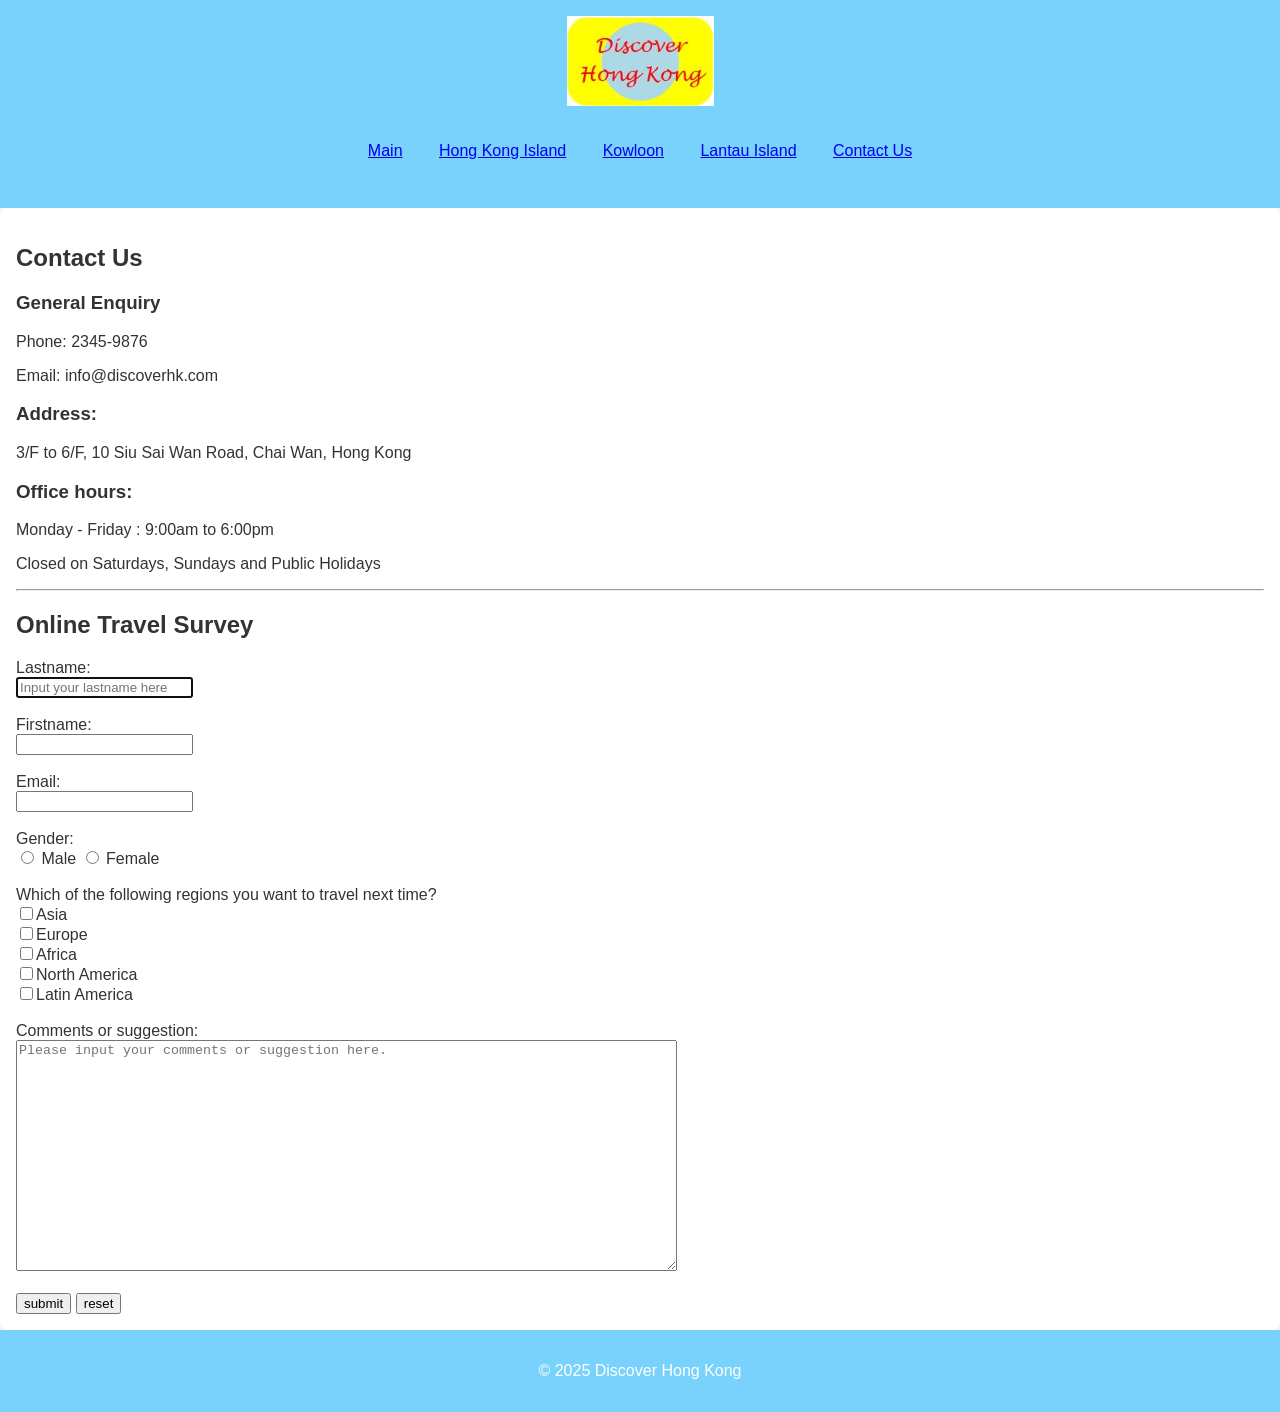
<file: contact.html>
<!DOCTYPE html>
<html lang="en">
<head>
  <meta charset="UTF-8" />
  <title>Contact Us</title>
  <link rel="stylesheet" href="css/style.css" />
</head>

<body>
    <header>
        <a href="index.html"><img src="multimedia/logo.svg" alt="Discover Hong Kong"></a>
        <nav>
            <ul>
              <li><a href="index.html">Main</a></li>
              <li><a href="hkisland.html">Hong Kong Island</a></li>
              <li><a href="kowloon.html">Kowloon</a></li>
              <li><a href="lantau.html">Lantau Island</a></li>
              <li><a href="contact.html">Contact Us</a></li>
            </ul>
        </nav>
    </header>

    <main>
      <h2>Contact Us</h2>
      <h3>General Enquiry</h3>
      <p>Phone: 2345-9876</p>
      <p>Email: info@discoverhk.com</p>
      <h3>Address: </h3>
      <p>3/F to 6/F, 10 Siu Sai Wan Road, Chai Wan, Hong Kong</p>
      <h3>Office hours:</h3>
      <p>Monday - Friday : 9:00am to 6:00pm</p>
      <p>Closed on Saturdays, Sundays and Public Holidays</p>

      <hr>
      <h2>Online Travel Survey</h2>
      <form action="autoreply.jsp" method="post" name="form1" target="_blank" id="form1" title="Survey">
      <!--
      <form action="z_html_formReply.html" method="get" name="form1" target="_blank" id="form1" title="Survey">
      <form action="z_html_formReply_get.jsp" method="get" target="_blank">
      -->
        <label for="">Lastname:<br>
          <input type="text" name="lastname" id="" required placeholder="Input your lastname here" maxlength="30"
          autofocus title="At least 3 letters">
        </label><br><br>

        <label for="">Firstname:<br>
          <input type="text" name="firstname" id="" required>
        </label><br><br>

        <label for="">Email:<br>
          <input type="email" name="email" id="" required >
        </label><br><br>

        <label for="gd">Gender:<br> 
          <input type="radio" name="gender" id="gd" value="Male"> Male 
          <input type="radio" name="gender" id="gd" value="Female"> Female 
        </label><br><br>

        <label for="dest">Which of the following regions you want to travel next time?<br>
          <input type="checkbox" name="travelPlace1" id="dest" value="Asia">Asia<br>
          <input type="checkbox" name="travelPlace2" id="dest" value="Europe">Europe<br>
          <input type="checkbox" name="travelPlace3" id="dest" value="Africa">Africa<br>
          <input type="checkbox" name="travelPlace4" id="dest" value="North America">North America<br>
          <input type="checkbox" name="travelPlace5" id="dest" value="Latin America">Latin America
        </label><br><br>

        <label for="sugg">Comments or suggestion:<br>
          <textarea name="suggestion" id="sugg" rows="15" cols="80" placeholder="Please input your comments or suggestion here."></textarea>
        </label><br><br>

        <input type="submit" value="submit">
        <input type="reset" value="reset">
      </form>
    </main>

    <footer>
        <p>&copy; 2025 Discover Hong Kong</p>
    </footer>
</body>
</html>


<!--
  <script>
    function handleSubmit(event) {
      event.preventDefault();
      alert("Thank you for your feedback!");
    }
  </script>

  <h2>Contact Us</h2>
  <form onsubmit="handleSubmit(event)">
      <label for="name">Name:</label><br />
      <input type="text" id="name" name="name" required /><br /><br />
      
      <label for="email">Email:</label><br />
      <input type="email" id="email" name="email" required /><br /><br />
      
      <label for="message">Message:</label><br />
      <textarea id="message" name="message" rows="5" required></textarea><br /><br />
      
      <button type="submit">Submit</button>
  </form>
</main>

-->
</file>
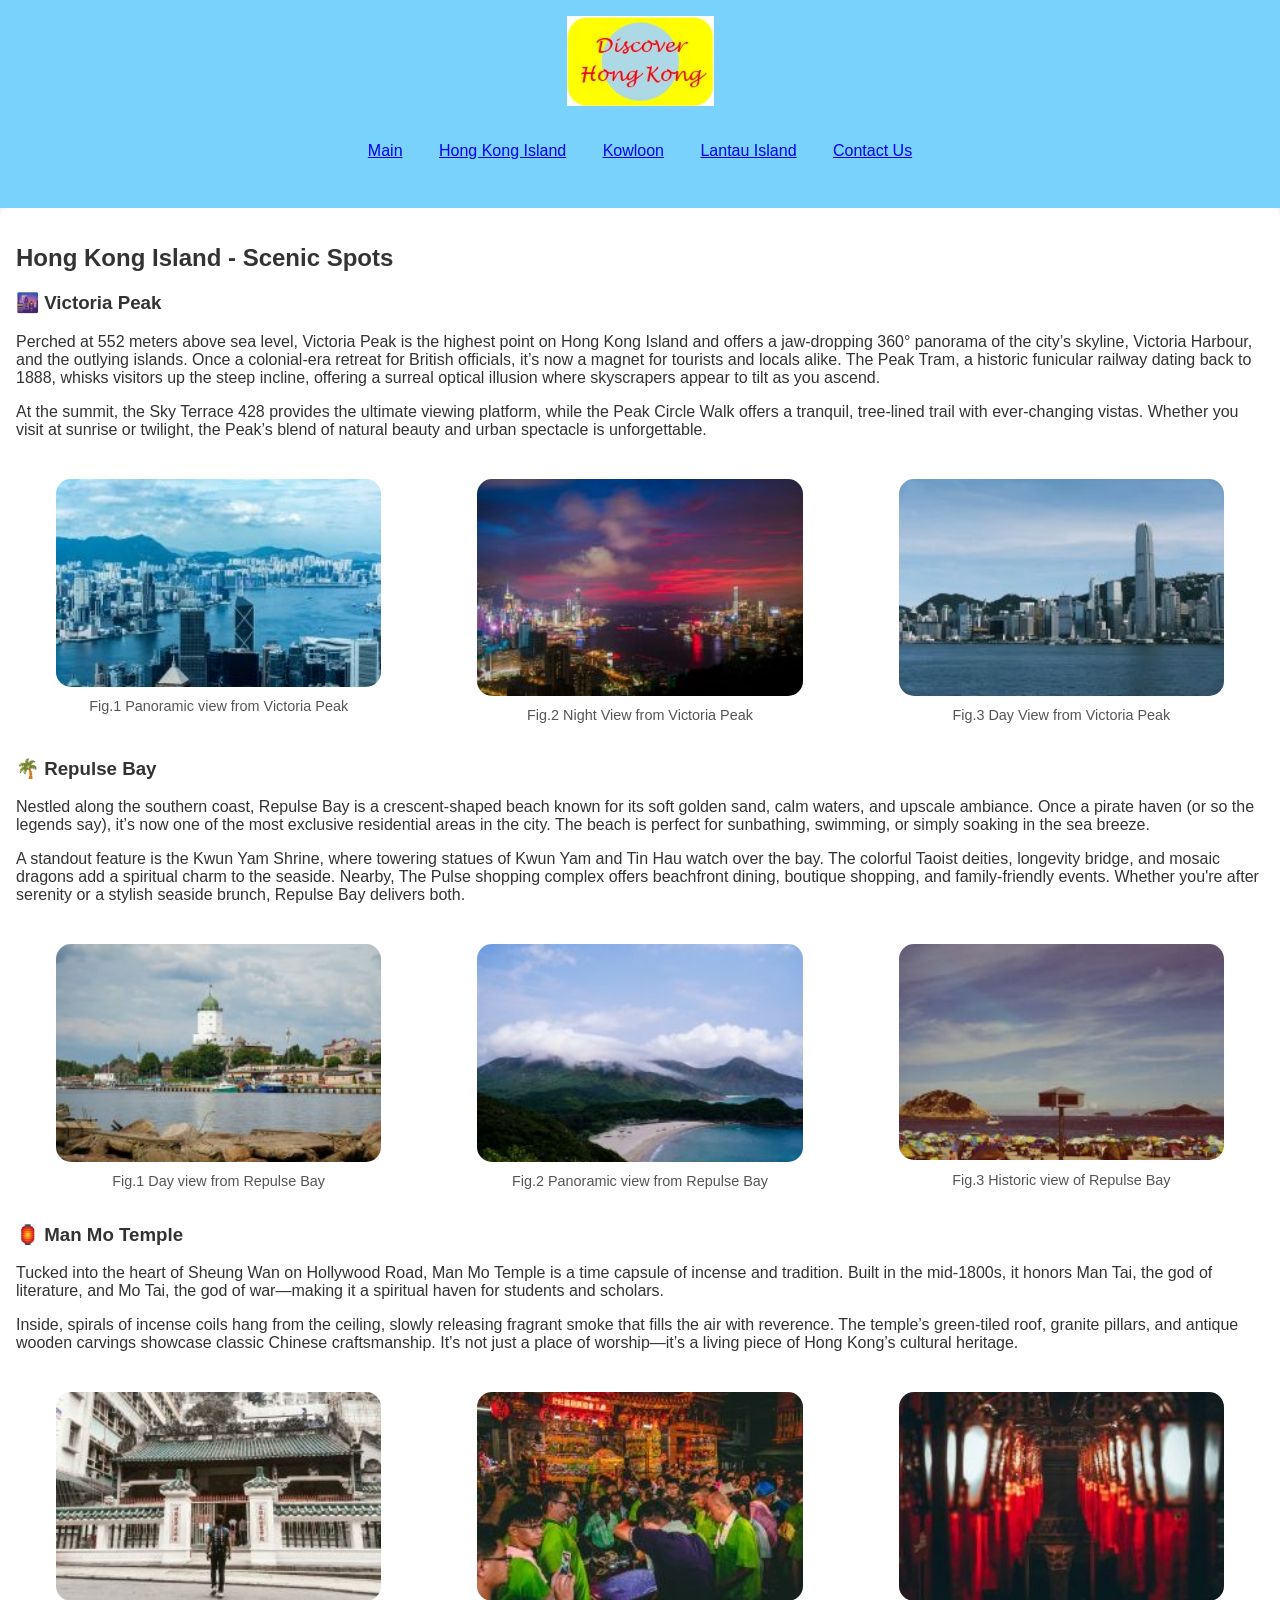
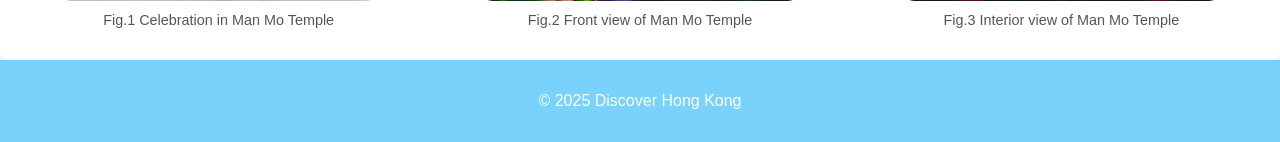
<file: hkisland.html>
<!DOCTYPE html>
<html lang="en">
<head>
  <meta charset="UTF-8" />
  <title>Hong Kong Island</title>
  <link rel="stylesheet" href="css/style.css" />
</head>

<body>
    <header>
        <a href="index.html"><img src="multimedia/logo.svg" alt="Discover Hong Kong"></a>
        <!--<h1>Welcome to Hong Kong</h1>
        <svg width="150" height="90" xmlns="http://www.w3.org/2000/svg">
            <rect width="100%" height="100%" rx="20" ry="20" fill="yellow" />
            <circle cx="75" cy="45" r="40" fill="lightblue" />
            <text x="75" y="35" font-family="Lucida Handwriting" font-size="20" text-anchor="middle" fill="red">Discover</text>
            <text x="75" y="65" font-family="Lucida Handwriting" font-size="20" text-anchor="middle" fill="red">Hong Kong</text>
        </svg>
        -->
        <nav>
        <ul>
            <li><a href="index.html">Main</a></li>
            <li><a href="hkisland.html">Hong Kong Island</a></li>
            <li><a href="kowloon.html">Kowloon</a></li>
            <li><a href="lantau.html">Lantau Island</a></li>
            <li><a href="contact.html">Contact Us</a></li>
        </ul>
        </nav>
    </header>

    <main>
        <h2>Hong Kong Island - Scenic Spots</h2>
        <section>
            <h3>🌆 Victoria Peak</h3>
            <p>Perched at 552 meters above sea level, Victoria Peak is the highest point on Hong Kong 
                Island and offers a jaw-dropping 360° panorama of the city’s skyline, Victoria Harbour, 
                and the outlying islands. Once a colonial-era retreat for British officials, it’s now 
                a magnet for tourists and locals alike. The Peak Tram, a historic funicular railway 
                dating back to 1888, whisks visitors up the steep incline, offering a surreal optical 
                illusion where skyscrapers appear to tilt as you ascend.</p>
            <p>At the summit, the Sky Terrace 428 provides the ultimate viewing platform, while the 
                Peak Circle Walk offers a tranquil, tree-lined trail with ever-changing vistas. Whether 
                you visit at sunrise or twilight, the Peak’s blend of natural beauty and urban spectacle 
                is unforgettable.</p>
            <div class="gallery">
                <figure>
                    <img src="multimedia/Victoria Harbour 01.jpg" 
                    alt="Description of Spot 1">
                    <figcaption>Fig.1 Panoramic view from Victoria Peak</figcaption>
                </figure>
                <figure>
                    <img src="multimedia/Victoria Harbour 02.jpg" 
                    alt="Description of Spot 2">
                    <figcaption>Fig.2 Night View from Victoria Peak</figcaption>
                </figure>
                <figure>
                    <img src="multimedia/Victoria Harbour 03.jpg" 
                    alt="Description of Spot 3">
                    <figcaption>Fig.3 Day View from Victoria Peak</figcaption>
                </figure>
            </div>        
        </section>

        <section>
            <h3>🌴 Repulse Bay</h3>
            <p>Nestled along the southern coast, Repulse Bay is a crescent-shaped beach known for its 
                soft golden sand, calm waters, and upscale ambiance. Once a pirate haven (or so the 
                legends say), it’s now one of the most exclusive residential areas in the city. The 
                beach is perfect for sunbathing, swimming, or simply soaking in the sea breeze.</p>
            <p>A standout feature is the Kwun Yam Shrine, where towering statues of Kwun Yam and Tin 
                Hau watch over the bay. The colorful Taoist deities, longevity bridge, and mosaic 
                dragons add a spiritual charm to the seaside. Nearby, The Pulse shopping complex offers 
                beachfront dining, boutique shopping, and family-friendly events. Whether you're after 
                serenity or a stylish seaside brunch, Repulse Bay delivers both.</p>
            <div class="gallery">
                <figure>
                    <img src="multimedia/Repulse Bay 01.jpg" 
                    alt="Description of Spot 1">
                    <figcaption>Fig.1 Day view from Repulse Bay</figcaption>
                </figure>
                <figure>
                    <img src="multimedia/Repulse Bay 02.jpg" 
                    alt="Description of Spot 2">
                    <figcaption>Fig.2 Panoramic view from Repulse Bay</figcaption>
                </figure>
                <figure>
                    <img src="multimedia/Repulse Bay 03.jpg" 
                    alt="Description of Spot 3">
                    <figcaption>Fig.3 Historic view of Repulse Bay</figcaption>
                </figure>
            </div>        
        </section>

        <section>
            <h3>🏮 Man Mo Temple</h3>
            <p>Tucked into the heart of Sheung Wan on Hollywood Road, Man Mo Temple is a time capsule 
                of incense and tradition. Built in the mid-1800s, it honors Man Tai, the god of 
                literature, and Mo Tai, the god of war—making it a spiritual haven for students and 
                scholars.</p>
            <p>Inside, spirals of incense coils hang from the ceiling, slowly releasing fragrant smoke 
                that fills the air with reverence. The temple’s green-tiled roof, granite pillars, 
                and antique wooden carvings showcase classic Chinese craftsmanship. It’s not just a 
                place of worship—it’s a living piece of Hong Kong’s cultural heritage.</p>
            <div class="gallery">
                <figure>
                    <img src="multimedia/Man Mo Temple 01.jpg" 
                    alt="Description of Spot 1">
                    <figcaption>Fig.1 Celebration in Man Mo Temple</figcaption>
                </figure>
                <figure>
                    <img src="multimedia/Man Mo Temple 02.jpg" 
                    alt="Description of Spot 2">
                    <figcaption>Fig.2 Front view of Man Mo Temple</figcaption>
                </figure>
                <figure>
                    <img src="multimedia/Man Mo Temple 03.jpg" 
                    alt="Description of Spot 3">
                    <figcaption>Fig.3 Interior view of Man Mo Temple</figcaption>
                </figure>
            </div>        
        </section>
    </main>

    <footer>
        <p>&copy; 2025 Discover Hong Kong</p>
    </footer>
</body>
</html>

<!-- ############################################################################################  -->
<!--
            <p>Soaring over 550m, Victoria Peak offers sweeping views of Hong Kong’s skyline and harbor. A must-see whether by tram or on foot.</p>
            <p>Victoria Peak offers a breathtaking panoramic view of Hong Kong’s skyline, Victoria Harbour, and the 
            surrounding islands. It’s the highest point on Hong Kong Island and a must-visit for first-time travelers.</p>

            <div class="gallery">
                <img src="images/victoria1.jpg" alt="View from Victoria Peak">
                <img src="images/victoria2.jpg" alt="Victoria Peak Tram">
                <img src="images/victoria3.jpg" alt="Night skyline from the Peak">
            </div>


-->
</file>
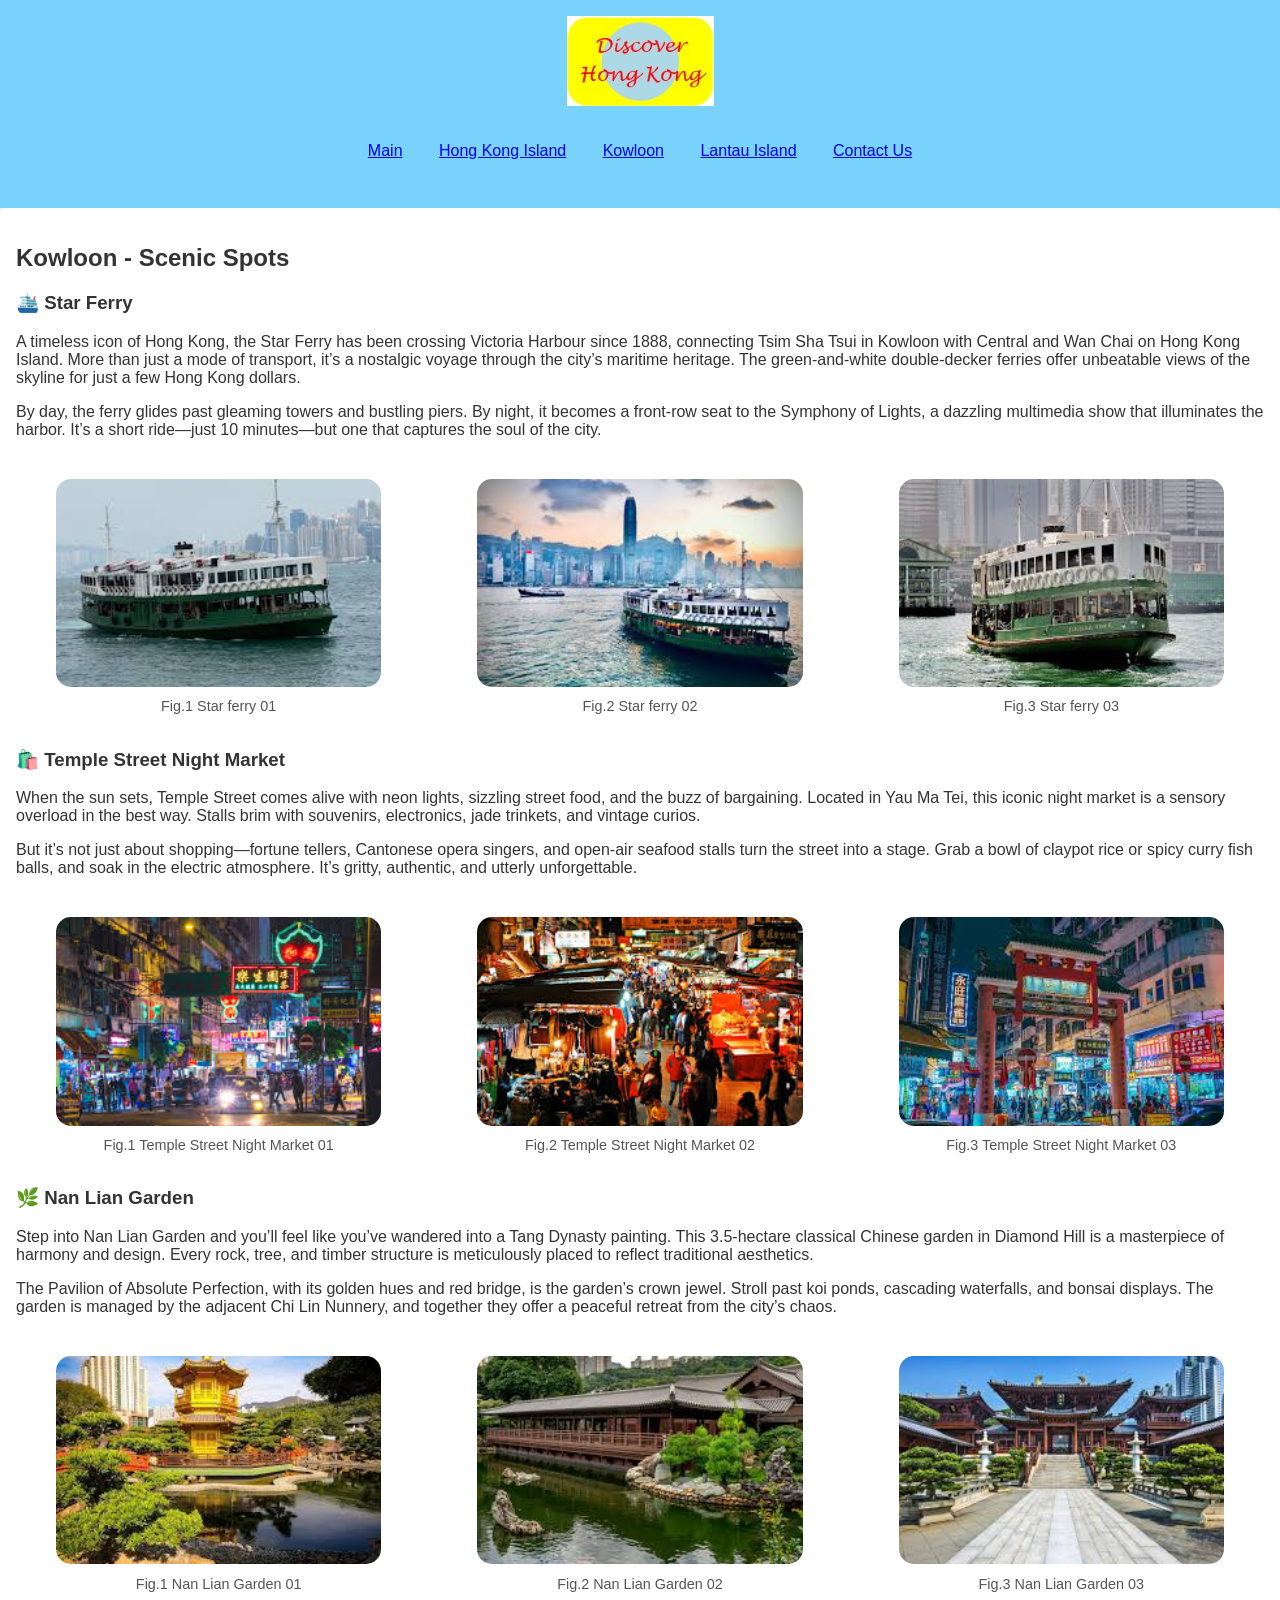
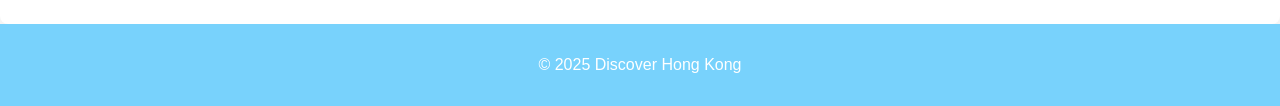
<file: kowloon.html>
<!DOCTYPE html>
<html lang="en">
<head>
  <meta charset="UTF-8" />
  <title>Kowloon</title>
  <link rel="stylesheet" href="css/style.css" />
</head>

<body>
    <header>
        <a href="index.html"><img src="multimedia/logo.svg" alt="Discover Hong Kong"></a>
        <!--<h1>Welcome to Hong Kong</h1>
        <svg width="150" height="90" xmlns="http://www.w3.org/2000/svg">
            <rect width="100%" height="100%" rx="20" ry="20" fill="yellow" />
            <circle cx="75" cy="45" r="40" fill="lightblue" />
            <text x="75" y="35" font-family="Lucida Handwriting" font-size="20" text-anchor="middle" fill="red">Discover</text>
            <text x="75" y="65" font-family="Lucida Handwriting" font-size="20" text-anchor="middle" fill="red">Hong Kong</text>
        </svg>
        -->
        <nav>
            <ul>
                <li><a href="index.html">Main</a></li>
                <li><a href="hkisland.html">Hong Kong Island</a></li>
                <li><a href="kowloon.html">Kowloon</a></li>
                <li><a href="lantau.html">Lantau Island</a></li>
                <li><a href="contact.html">Contact Us</a></li>
            </ul>
        </nav>
    </header>

    <main>
        <h2>Kowloon - Scenic Spots</h2>
        <section>
            <h3>🛳️ Star Ferry</h3>
            <p>A timeless icon of Hong Kong, the Star Ferry has been crossing Victoria Harbour since 1888, connecting Tsim 
                Sha Tsui in Kowloon with Central and Wan Chai on Hong Kong Island. More than just a mode of transport, 
                it’s a nostalgic voyage through the city’s maritime heritage. The green-and-white double-decker ferries 
                offer unbeatable views of the skyline for just a few Hong Kong dollars.</p>
            <p>By day, the ferry glides past gleaming towers and bustling piers. By night, it becomes a front-row seat to 
                the Symphony of Lights, a dazzling multimedia show that illuminates the harbor. It’s a short ride—just 
                10 minutes—but one that captures the soul of the city.</p>
            <div class="gallery">
                <figure>
                    <img src="multimedia/star ferry 01.jpeg" alt="Description of Spot 1">
                    <figcaption>Fig.1 Star ferry 01</figcaption>
                </figure>
                <figure>
                    <img src="multimedia/star ferry 02.jpeg" alt="Description of Spot 2">
                    <figcaption>Fig.2 Star ferry 02</figcaption>
                </figure>
                <figure>
                    <img src="multimedia/star ferry 03.jpeg" alt="Description of Spot 3">
                    <figcaption>Fig.3 Star ferry 03</figcaption>
                </figure>
            </div>        
        </section>

        <section>
            <h3>🛍️ Temple Street Night Market</h3>
            <p>When the sun sets, Temple Street comes alive with neon lights, sizzling street food, and the buzz of bargaining. 
                Located in Yau Ma Tei, this iconic night market is a sensory overload in the best way. Stalls brim with 
                souvenirs, electronics, jade trinkets, and vintage curios.</p>
            <p>But it’s not just about shopping—fortune tellers, Cantonese opera singers, and open-air seafood stalls turn 
                the street into a stage. Grab a bowl of claypot rice or spicy curry fish balls, and soak in the electric atmosphere. 
                It’s gritty, authentic, and utterly unforgettable.</p>
            <div class="gallery">
                <figure>
                    <img src="multimedia/Temple Street Night Market 01.jpeg" alt="Description of Spot 1">
                    <figcaption>Fig.1 Temple Street Night Market 01</figcaption>
                </figure>
                <figure>
                    <img src="multimedia/Temple Street Night Market 02.jpeg" alt="Description of Spot 1">
                    <figcaption>Fig.2 Temple Street Night Market 02</figcaption>
                </figure>
                <figure>
                    <img src="multimedia/Temple Street Night Market 03.jpeg" alt="Description of Spot 1">
                    <figcaption>Fig.3 Temple Street Night Market 03</figcaption>
                </figure>
            </div>        
        </section>

        <section>
            <h3>🌿 Nan Lian Garden</h3>
            <p>Step into Nan Lian Garden and you’ll feel like you’ve wandered into a Tang Dynasty painting. This 3.5-hectare 
                classical Chinese garden in Diamond Hill is a masterpiece of harmony and design. Every rock, tree, and 
                timber structure is meticulously placed to reflect traditional aesthetics.</p>
            <p>The Pavilion of Absolute Perfection, with its golden hues and red bridge, is the garden’s crown jewel. Stroll 
                past koi ponds, cascading waterfalls, and bonsai displays. The garden is managed by the adjacent Chi Lin Nunnery, 
                and together they offer a peaceful retreat from the city’s chaos.</p>
            <div class="gallery">
                <figure>
                    <img src="multimedia/Nan Lian Garden 01.jpeg" alt="Description of Spot 1">
                    <figcaption>Fig.1 Nan Lian Garden 01</figcaption>
                </figure>
                <figure>
                    <img src="multimedia/Nan Lian Garden 02.jpeg" alt="Description of Spot 1">
                    <figcaption>Fig.2 Nan Lian Garden 02</figcaption>
                </figure>
                <figure>
                    <img src="multimedia/Nan Lian Garden 03.jpeg" alt="Description of Spot 1">
                    <figcaption>Fig.3 Nan Lian Garden 03</figcaption>
                </figure>
            </div>        
        </section>
    </main>

    <footer>
        <p>&copy; 2025 Discover Hong Kong</p>
    </footer>
</body>
</html>



<!--
        <article>
            <h3>Wong Tai Sin Temple</h3>
            <p>This Taoist temple is renowned for granting every wish upon request. It’s a spiritual haven where visitors 
                can observe traditional rituals and admire intricate architecture.</p>
        </article>

-->
</file>
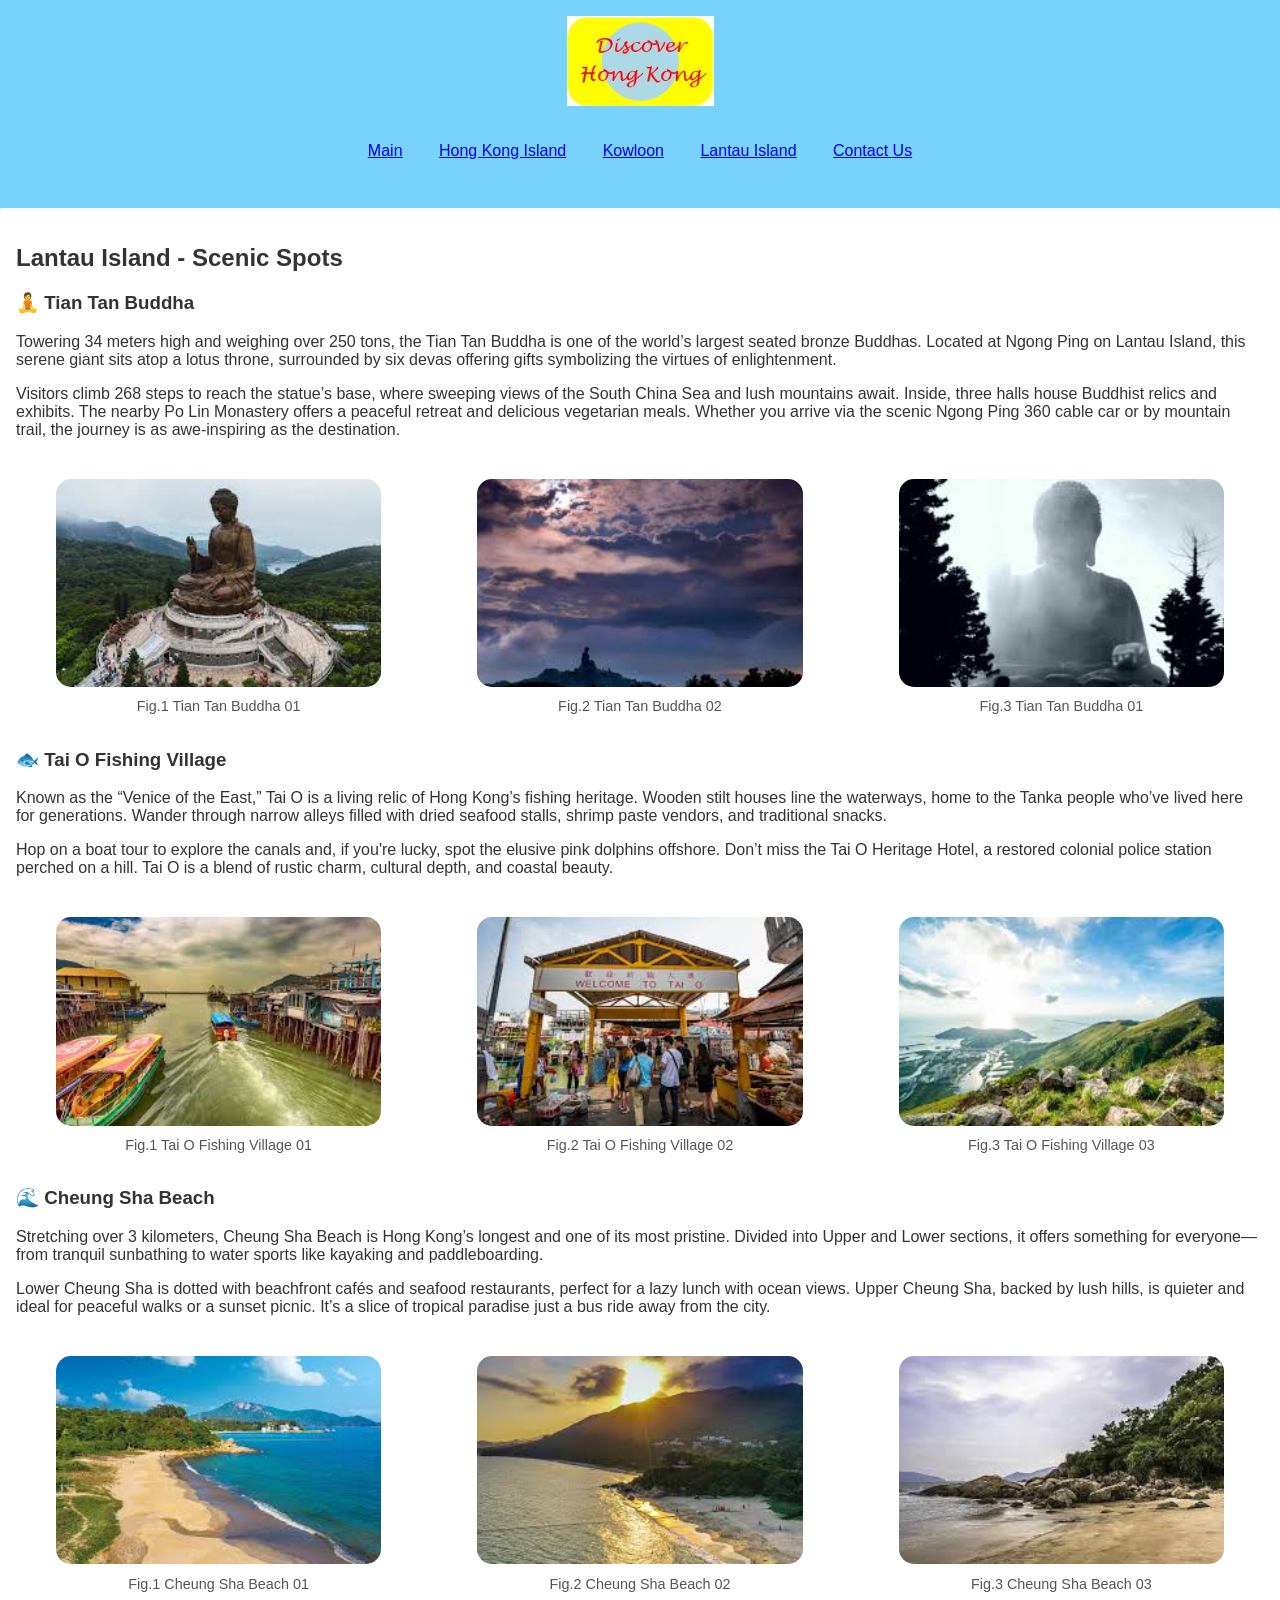
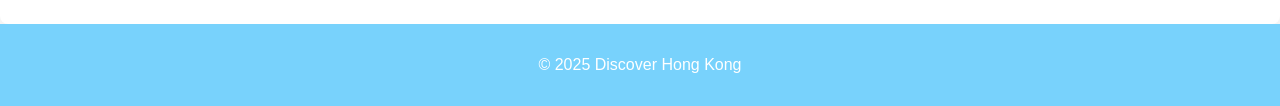
<file: lantau.html>
<!DOCTYPE html>
<html lang="en">
<head>
    <meta charset="UTF-8" />
    <title>Lantau Island</title>
    <link rel="stylesheet" href="css/style.css" />
</head>

<body>
    <header>
        <a href="index.html"><img src="multimedia/logo.svg" alt="Discover Hong Kong"></a>
        <!--<h1>Welcome to Hong Kong</h1>
        <svg width="150" height="90" xmlns="http://www.w3.org/2000/svg">
            <rect width="100%" height="100%" rx="20" ry="20" fill="yellow" />
            <circle cx="75" cy="45" r="40" fill="lightblue" />
            <text x="75" y="35" font-family="Lucida Handwriting" font-size="20" text-anchor="middle" fill="red">Discover</text>
            <text x="75" y="65" font-family="Lucida Handwriting" font-size="20" text-anchor="middle" fill="red">Hong Kong</text>
        </svg>
        -->
        <nav>
            <ul>
                <li><a href="index.html">Main</a></li>
                <li><a href="hkisland.html">Hong Kong Island</a></li>
                <li><a href="kowloon.html">Kowloon</a></li>
                <li><a href="lantau.html">Lantau Island</a></li>
                <li><a href="contact.html">Contact Us</a></li>
            </ul>
        </nav>
    </header>

    <main>
        <h2>Lantau Island - Scenic Spots</h2>
        <section>
            <h3>🧘 Tian Tan Buddha</h3>
            <p>Towering 34 meters high and weighing over 250 tons, the Tian Tan Buddha is one of the world’s largest seated 
                bronze Buddhas. Located at Ngong Ping on Lantau Island, this serene giant sits atop a lotus throne, surrounded 
                by six devas offering gifts symbolizing the virtues of enlightenment.</p>
            <p>Visitors climb 268 steps to reach the statue’s base, where sweeping views of the South China Sea and lush 
                mountains await. Inside, three halls house Buddhist relics and exhibits. The nearby Po Lin Monastery offers 
                a peaceful retreat and delicious vegetarian meals. Whether you arrive via the scenic Ngong Ping 360 cable car 
                or by mountain trail, the journey is as awe-inspiring as the destination.</p>
            <div class="gallery">
                <figure>
                    <img src="multimedia/Tian Tan Buddha 01.jpeg" alt="Description of Spot 1">
                    <figcaption>Fig.1 Tian Tan Buddha 01</figcaption>
                </figure>
                <figure>
                    <img src="multimedia/Tian Tan Buddha 02.jpeg" alt="Description of Spot 2">
                    <figcaption>Fig.2 Tian Tan Buddha 02</figcaption>
                </figure>
                <figure>
                    <img src="multimedia/Tian Tan Buddha 03.jpeg" alt="Description of Spot 3">
                    <figcaption>Fig.3 Tian Tan Buddha 01</figcaption>
                </figure>
            </div>        
        </section>

        <section>
            <h3>🐟 Tai O Fishing Village</h3>
            <p>Known as the “Venice of the East,” Tai O is a living relic of Hong Kong’s fishing heritage. Wooden stilt 
                houses line the waterways, home to the Tanka people who’ve lived here for generations. Wander through 
                narrow alleys filled with dried seafood stalls, shrimp paste vendors, and traditional snacks.</p>
            <p>Hop on a boat tour to explore the canals and, if you're lucky, spot the elusive pink dolphins offshore. 
                Don’t miss the Tai O Heritage Hotel, a restored colonial police station perched on a hill. Tai O is a 
                blend of rustic charm, cultural depth, and coastal beauty.</p>
            <div class="gallery">
                <figure>
                    <img src="multimedia/Tai O Fishing Village 01.jpeg" alt="Description of Spot 1">
                    <figcaption>Fig.1 Tai O Fishing Village 01</figcaption>
                </figure>
                <figure>
                    <img src="multimedia/Tai O Fishing Village 02.jpeg" alt="Description of Spot 2">
                    <figcaption>Fig.2 Tai O Fishing Village 02</figcaption>
                </figure>
                <figure>
                    <img src="multimedia/Tai O Fishing Village 03.jpeg" alt="Description of Spot 3">
                    <figcaption>Fig.3 Tai O Fishing Village 03</figcaption>
                </figure>
            </div>        
        </section>

        <section>
            <h3>🌊 Cheung Sha Beach</h3>
            <p>Stretching over 3 kilometers, Cheung Sha Beach is Hong Kong’s longest and one of its most pristine. Divided 
                into Upper and Lower sections, it offers something for everyone—from tranquil sunbathing to water sports 
                like kayaking and paddleboarding.</p>
            <p>Lower Cheung Sha is dotted with beachfront cafés and seafood restaurants, perfect for a lazy lunch with ocean 
                views. Upper Cheung Sha, backed by lush hills, is quieter and ideal for peaceful walks or a sunset picnic. 
                It’s a slice of tropical paradise just a bus ride away from the city.</p>
            <div class="gallery">
                <figure>
                    <img src="multimedia/Cheung Sha Beach 01.jpeg" alt="Description of Spot 1">
                    <figcaption>Fig.1 Cheung Sha Beach 01</figcaption>
                </figure>
                <figure>
                    <img src="multimedia/Cheung Sha Beach 02.jpeg" alt="Description of Spot 2">
                    <figcaption>Fig.2 Cheung Sha Beach 02</figcaption>
                </figure>
                <figure>
                    <img src="multimedia/Cheung Sha Beach 03.jpeg" alt="Description of Spot 3">
                    <figcaption>Fig.3 Cheung Sha Beach 03</figcaption>
                </figure>
            </div>        
        </section>
    </main>

    <footer>
        <p>&copy; 2025 Discover Hong Kong</p>
    </footer>
</body>
</html>
</file>
<file: css/style.css>
body{
    font-family: Arial, sans-serif; /* 設定整個網頁的字型為 Arial，若無則使用系統預設的 sans-serif 字型 */
    margin: 0;                      /* 移除瀏覽器預設的外邊距，讓內容緊貼視窗 */
    padding: 0;                     /* 移除瀏覽器預設的內邊距 */
    background: #f5f5f5;          /* 設定網頁背景顏色為淡灰色 */
    color: #333;                  /* 設定文字顏色為深灰色，提升可讀性 */
}

header, nav, footer{
    background-color: #78d2fc;    /* 設定頁首、導覽列、頁尾的背景顏色為淺藍色 */
    color: white;                 /* 設定文字顏色為白色，與背景形成對比 */
    padding: 1em;                   /* 增加內邊距，讓內容不會緊貼邊框 */
    text-align: center;             /* 文字置中對齊 */
}

nav ul{
    list-style: none;               /* 移除清單項目的預設符號（例如圓點） */
    padding: 0;                     /* 移除清單的內邊距 */
}

nav ul li{
    display: inline;                /* 將清單項目橫向排列，而不是垂直排列 */
    margin: 0 1em;                  /* 在清單項目左右各加 1em 的間距 */
}

main{
    padding: 2em;                   /* 設定主要內容區塊的內邊距，讓文字不緊貼邊框 */
    background-color: white;      /* 設定主要內容區塊的背景顏色為白色 */
    padding: 1em;                   /* 再次設定內邊距（此處會覆蓋上面的 2em，實際生效的是 1em） */
    border-radius: 8px;             /* 設定主要內容區塊的邊角為圓角，增加美觀 */
}

.gallery{
    display: flex;                  /* 使用 Flexbox 排版，讓圖片能自動排列 */
    justify-content: space-between; /* 在圖片之間平均分配空間 */
    gap:1em;                        /* 設定圖片之間的間距為 1em */
    flex-wrap: wrap;                /* 當空間不足時，圖片會自動換行 */
    margin-top: 1.5em;              /* 在畫廊區塊上方增加 1.5em 的外邊距 */
}

.gallery figure{
    flex:1;                         /* 每個 figure 元素平均分配可用空間 */
    text-align: center;             /* 將圖片與文字置中對齊 */
}

.gallery img{
    width: 100%;                    /* 圖片寬度佔滿容器 */
    height:auto;                    /* 高度自動調整，保持比例 */
    border-radius: 15px;            /* 圖片邊角設為圓角，增加美觀 */
}

.gallery figcaption{
    margin-top: 0.5em;              /* 在圖片說明文字上方增加 0.5em 的間距 */
    font-size: 0.9em;               /* 設定文字大小稍微小於正常字體 */
    color: #555;                  /* 設定文字顏色為中灰色，與主文字區分 */
}
</file>
